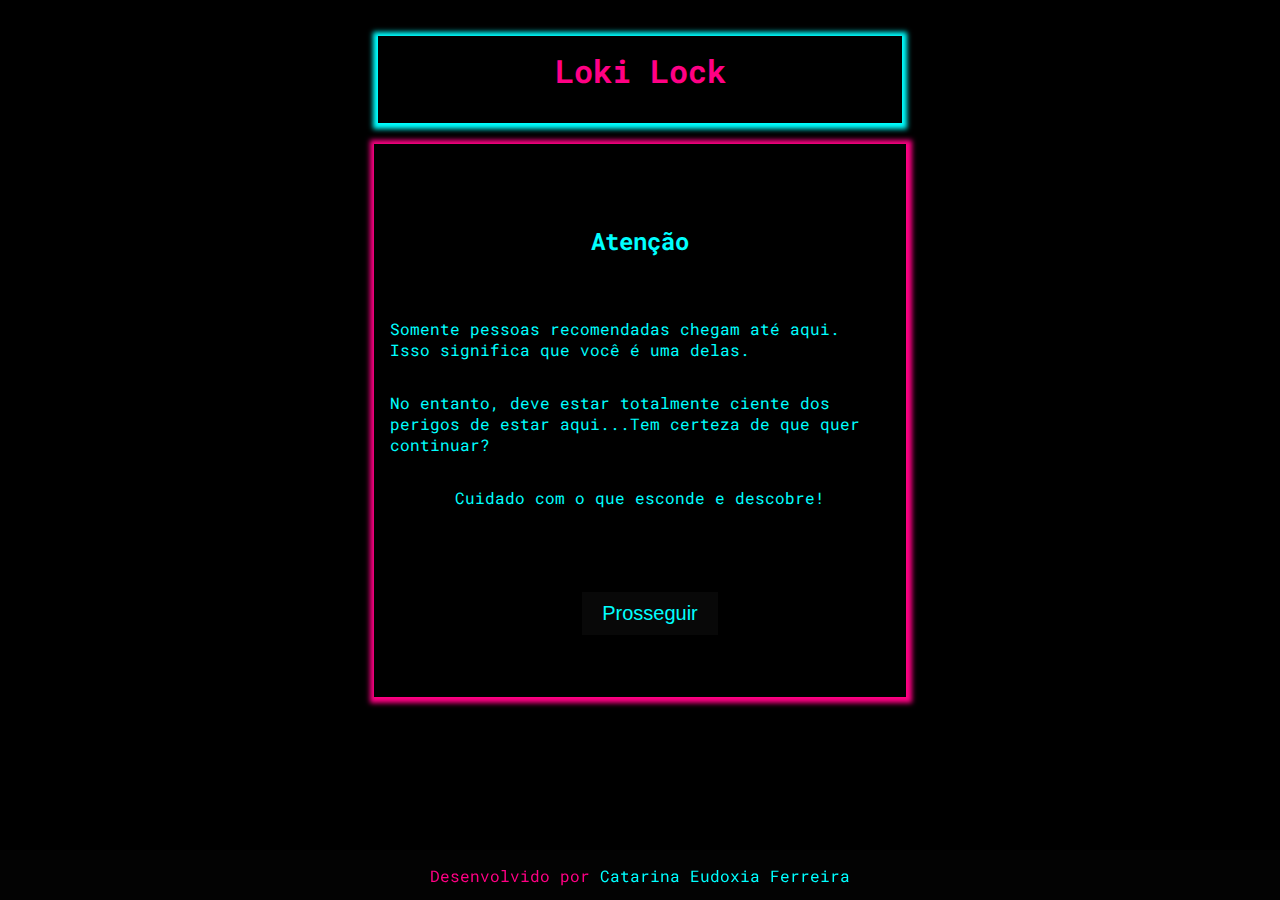
<file: index.html>
<!DOCTYPE html>
<html>

<head>
  <meta charset="utf-8">
  <title>Cipher Loki Lock</title>
  <link rel="stylesheet" href="style.css" />
  <link href="https://fonts.googleapis.com/css2?family=Roboto+Mono:wght@400;700&display=swap" rel="stylesheet">
</head>

<body>

  <h1>Loki Lock</h1>

  <main>
    <h3 class="h3-blink"> Atenção </h3>

    <br>

    <p> Somente pessoas recomendadas chegam até aqui. Isso significa que você é uma delas. </p>

    <P> No entanto, deve estar totalmente ciente dos perigos de estar aqui...Tem certeza de que quer continuar? </P>

    <p> Cuidado com o que esconde e descobre! </p>

    <br>
    <br>
    <br>

    <div class="btt">

      <a href="codex.html">
        <button onclick="codf()"> Prosseguir </button>
      </a>

    </div>

  </main>

  <footer>
    Desenvolvido por&nbsp;
    <a href="https://github.com/CatarinaEudoxia"> Catarina Eudoxia Ferreira</a>
  </footer>
  <script src="index.js" type="module"></script>
</body>

</html>
</file>
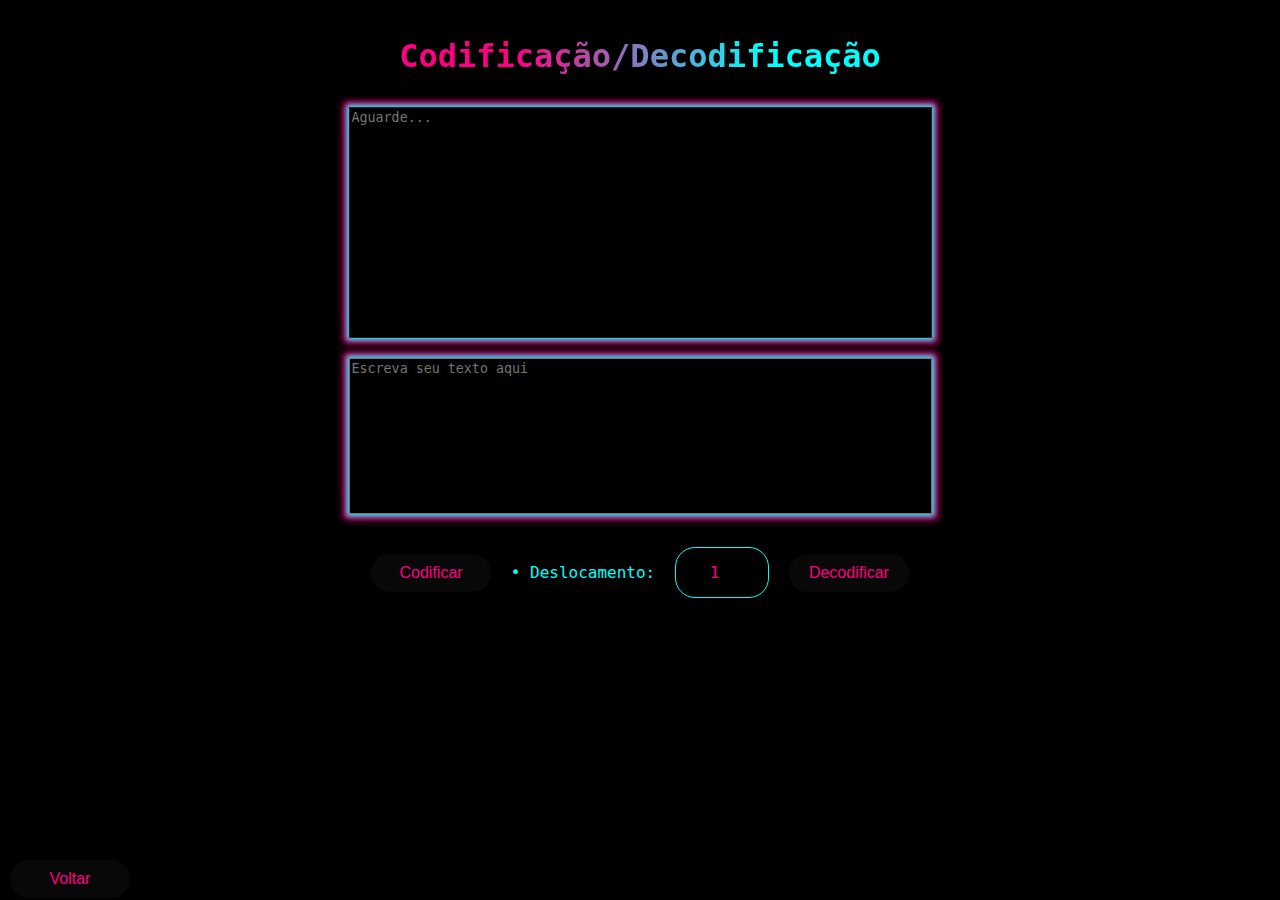
<file: codex.html>
<!DOCTYPE html>
<html lang="en">

<head>
  <meta charset="UTF-8">
  <meta name="viewport" content="width=device-width, initial-scale=1.0">
  <title>Cipher Loki Lock</title>
  <link rel="stylesheet" href="style-codex.css">
</head>

<body>
  <div id="titleCodfi">
    <h1>Codificação/Decodificação</h1>
  </div>

  <div class="areaTexto">
    <textarea id="textDois" placeholder="Aguarde..." rows="15" cols="70" disabled></textarea>
    <textarea id="textUm" placeholder="Escreva seu texto aqui" rows="10" cols="70"></textarea>
  </div>
  <div class="btns">
    <button id="msgCod">Codificar</button>
    <label for="deslocamento"> • Deslocamento:</label>
    <input type="number" id="deslocamento" min="1" max="33" value="1">
    <button id="msgDecod">Decodificar</button>

  </div>

  <br>

  <footer>
    <a href="index.html">
      <button onclick="back()">Voltar</button>
    </a>
  </footer>

  <script src="index.js" type="module"></script>
</body>

</html>
</file>
<file: style.css>
html,
body {
  height: 100%;
}

body {
  background-color: rgb(0, 0, 0);
  color: black;
  margin: 0px;
  padding: 1em;
  box-sizing: border-box;
  font-family: "Roboto Mono", monospace;
  margin-left: auto;
  margin-right: auto;
}

h1 {
  background-color: rgb(0, 0, 0);
  color: rgb(255, 0, 132);
  text-align: center;
  width: 42%;
  height: 10%;
  line-height: 70px;
  margin-top: 20px;
  border-radius: 0px;
  box-shadow: cyan 0px 1px 5px 5px;
  font-family: "Roboto Mono", ;
  justify-content: center;
  margin-left: auto;
  margin-right: auto;


}


main {

  display: flex;
  flex-direction: column;
  justify-content: center;
  align-items: center;
  width: 40%;
  height: 60%;
  padding: 1em;
  background: black;
  color: cyan;
  border-radius: 0px;
  box-shadow: 1px 1px 5px 5px rgb(255, 0, 132);
  margin-left: auto;
  margin-right: auto;
}

a {
  text-decoration: none;
}

.h3-blink {
  font-size: 24px;
  font-weight: bold;
  animation: blink 1s infinite;
}

@keyframes blink {
  50% {
    opacity: 0;
  }
}

p {
  text-align: left;
  text-justify: inter-word;
}


.btt button {
  display: inline-block;
  margin: 05px auto;
  padding: 10px 20px;
  background-color: #080808;
  color: cyan;
  border: none;
  font-size: 20px;
  margin-left: 20px;
}

.btt button:last-child {
  margin-right: 0;
}

button:hover {
  background-color: rgb(255, 0, 132);
  color: cyan;
}

footer {
  bottom: 0;
  height: 50px;
  left: 0;
  position: fixed;
  right: 0;
  text-align: center;
  background-color: #0808086a;
  color: rgb(255, 0, 132);
  display: flex;
  align-items: center;
  justify-content: center;
}

a {
  color: cyan;
}
</file>
<file: style-codex.css>
/* Define o estilo do corpo do documento */
body {
  background-color: #000;
  color: #fff;
  font-family: "Roboto Mono", monospace;
  margin: 0 auto;
  padding: 1em;
}

/* Define o estilo do título */
#titleCodfi {
  text-align: center;
  margin-top: 10px;
  background: linear-gradient(to right, rgb(255, 0, 132) 40%, cyan 60%);
  -webkit-background-clip: text;
  -webkit-text-fill-color: transparent;
}

/* Define o estilo dos campos de texto */
.areaTexto {
  display: flex;
  flex-direction: column;
  align-items: center;
  margin: 20px auto;
  max-width: 800px;
}

textarea {
  background-color: #000;
  box-shadow: 0 0 5px 2px cyan,
    0 0 7px 5px #ff0084;
  color: #ff0084;
  font-family: "Roboto Mono", monospace;
  margin: 10px 0;
  resize: none;
  text-align: left;
}

/* Define o estilo dos botões */
button {
  background-color: #080808;
  border: none;
  border-radius: 20px;
  color: #ff0084;
  cursor: pointer;
  font-size: 16px;
  margin: 10px;
  padding: 10px 20px;
  transition: background-color 0.2s ease-in-out;
  display: inline-flex;
  width: 120px;
  margin: 10px;
  justify-content: center;
}

.btns {
  text-align: center;
}

button:hover {
  background-color: #ff0084;
  color: #000;
}

button:hover {
  background-color: rgb(255, 0, 132);
  color: black;
}


/* Define o estilo do campo de entrada de número */
#alinhamento {
  align-items: center;
  display: flex;
  justify-content: center;
  margin: 20px auto;
  max-width: 800px;
}

label {
  color: cyan;
  font-size: 16px;
  margin-right: 10px;
}

input[type="number"] {
  background-color: transparent;
  border: 1px solid cyan;
  border-radius: 20px;
  color: #ff0084;
  font-family: "Roboto Mono", monospace;
  font-size: 16px;
  padding: 15px;
  text-align: center;
  width: 5%;
}

/* Define o estilo do rodapé */
footer {
  bottom: 0;
  height: 50px;
  left: 0;
  position: fixed;
  right: 0;
}

a {
  text-decoration: none;
}
</file>
